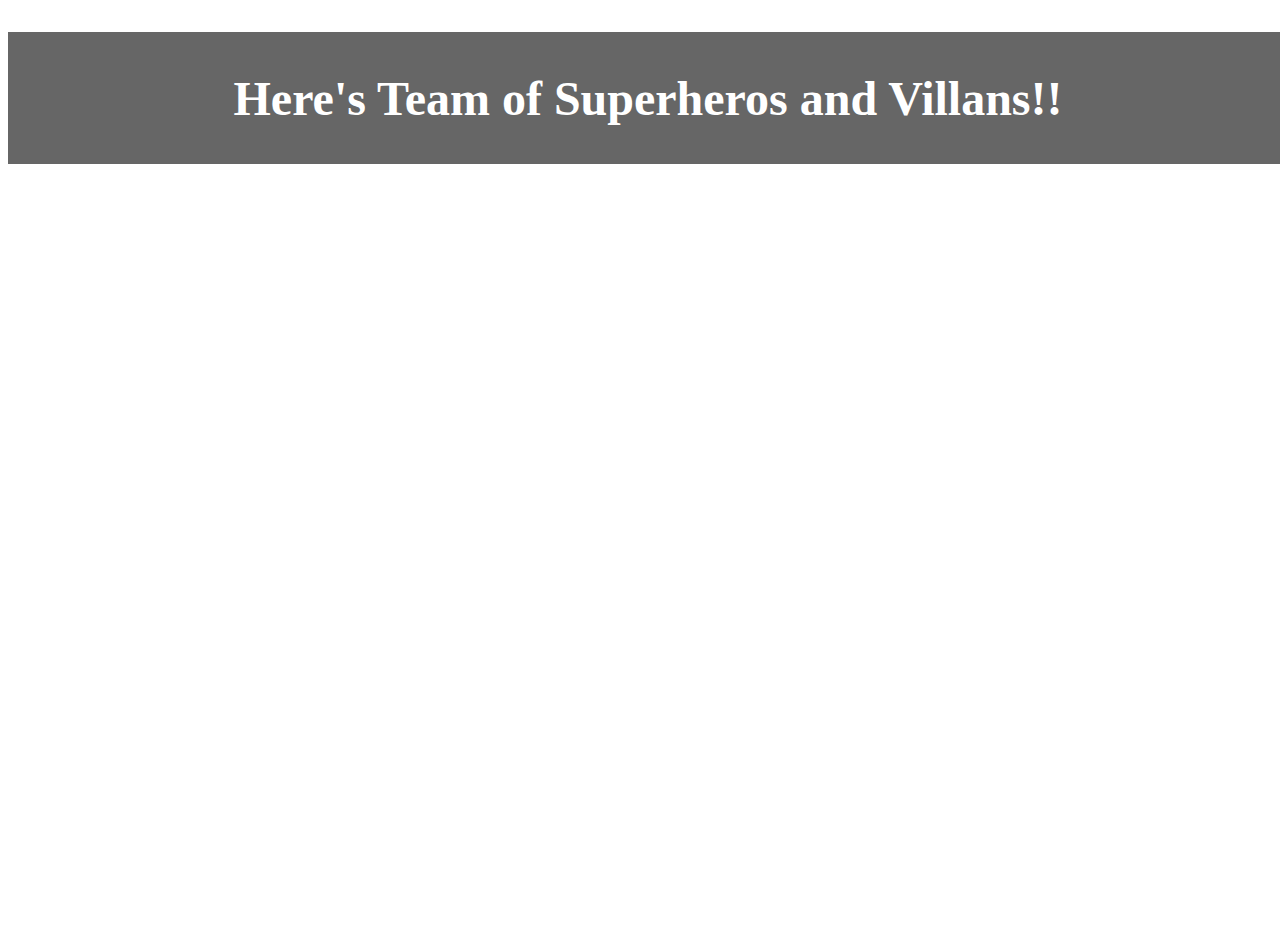
<file: favourite.html>
<!DOCTYPE html>
<html lang="en">
<head>
    <meta charset="UTF-8">
    <meta http-equiv="X-UA-Compatible" content="IE=edge">
    <meta name="viewport" content="width=device-width, initial-scale=1.0">
    <title>Favourite SuperHeros</title>
    <!-- Font awesome cdn link -->
    <link rel ="stylesheet" href="https://cdnjs.cloudflare.com/ajax/libs/font-awesome/6.1.1/css/all.min.css">
    <!-- Bootstrap link -->
   <link href="https://cdn.jsdelivr.net/npm/bootstrap@5.2.0-beta1/dist/css/bootstrap.min.css" rel="stylesheet" integrity="sha384-0evHe/X+R7YkIZDRvuzKMRqM+OrBnVFBL6DOitfPri4tjfHxaWutUpFmBp4vmVor" crossorigin="anonymous">
     <!--Linking an external Css file  -->
   <link rel="stylesheet" href="favourite.css">
</head>
<body>
  
   
    <!-- heading -->
    <h1>Here's Team of Superheros and Villans!!</h1>
    <!-- container for all hero cards -->
    <div class="container" id="cards-container">
     
    </div>
    </section>
    <script src="favourite.js"></script>
</body>
</html>
</file>
<file: favourite.css>
/* background */
body{
    
    width: 100%;
    height: 100vh;
    background-repeat: no-repeat;
    background-position: center;
    background-size: cover;
}
/* heading for the page */
h1{
    
    
    color: #fff;
    text-align: center;
    font-size: 3rem;
    font-weight: bolder;
     background-color: rgba(0, 0, 0, 0.6); 
    padding: 3%;
}






/* container containing cards */
.container{
    
    display: flex;
    flex-wrap: wrap;
}
/* setting individual cards */
.card{
    
    color: #fff;
    text-align: center;
    background-color: white;
    margin: 3%,3%;
    width: 18rem;
    margin-right: 30px;
    margin-top: 20px;
}
.card-body{
    background-color: black;
}
/* card image */
.card img{
    padding: 2%;

}
/* button */
button{
    
    margin: 1%;
}
</file>
